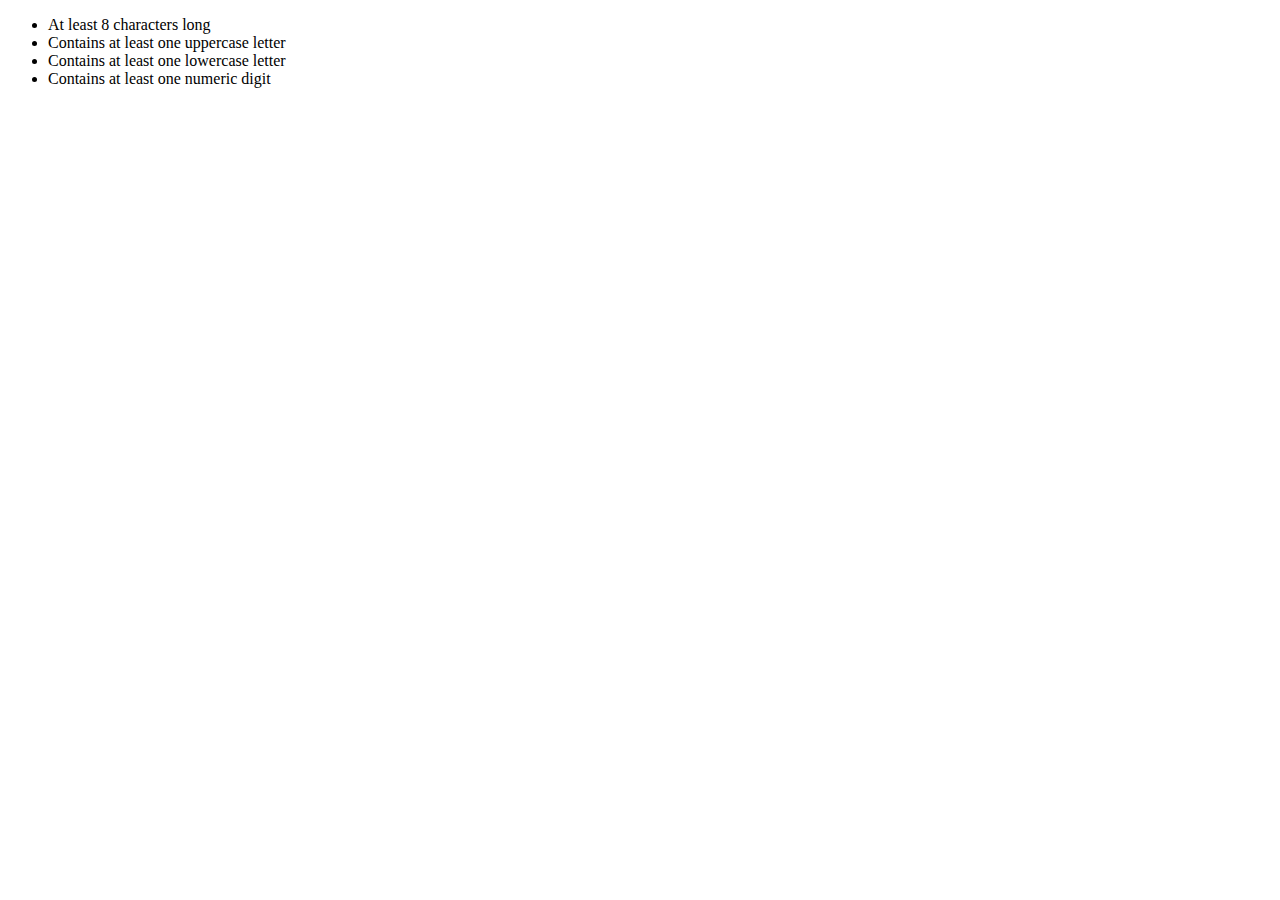
<file: target/classes/static/passwordpolicy.html>
<!DOCTYPE html>
<html>
<head>
	<title>
		Password Policy
	</title>
</head>
<body>
<ul>
	<li>At least 8 characters long</li>
	<li>Contains at least one uppercase letter</li>
	<li>Contains at least one lowercase letter</li>
	<li>Contains at least one numeric digit</li>
</ul>
</body>
</html>
</file>
